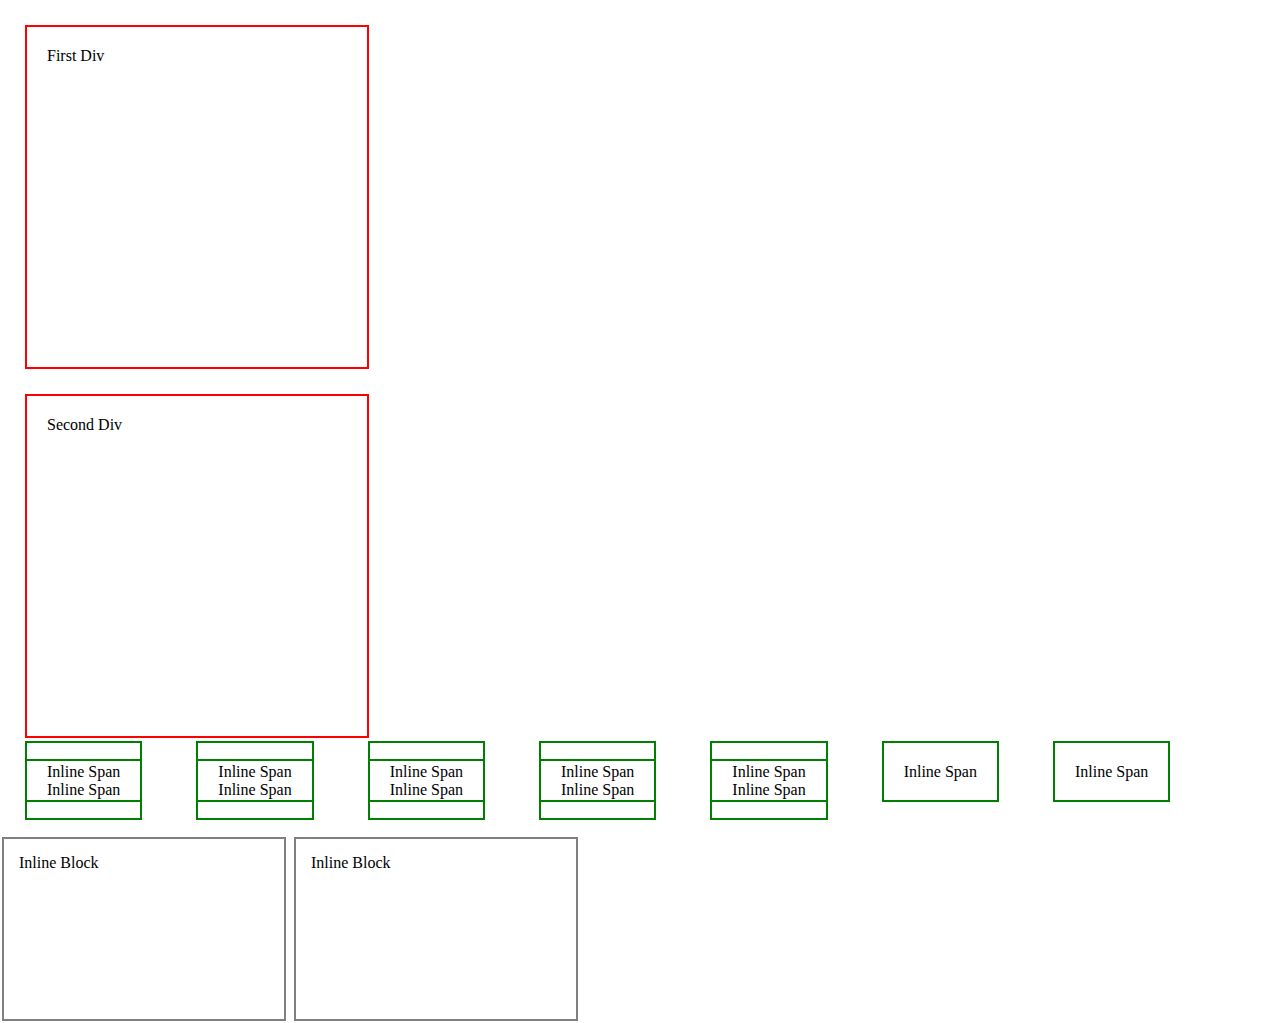
<file: display-property/index.html>
<!DOCTYPE html>
<html lang="en">
<head>
    <meta charset="UTF-8">
    <meta name="viewport" content="width=device-width, initial-scale=1.0">
    <title>Display Property</title>
    <link rel="stylesheet" href="./index.css">
</head>
<body>
    <div class="block">First Div</div>
    <div class="block">Second Div</div>
    
    <span class="inline">Inline Span</span>
    <span class="inline">Inline Span</span>
    <span class="inline">Inline Span</span>
    <span class="inline">Inline Span</span>
    <span class="inline">Inline Span</span>
    <span class="inline">Inline Span</span>
    <span class="inline">Inline Span</span>
    <span class="inline">Inline Span</span>
    <span class="inline">Inline Span</span>
    <span class="inline">Inline Span</span>
    <span class="inline">Inline Span</span>
    <span class="inline">Inline Span</span>
    
    <br><br><br>
    <div class="inline-block">Inline Block</div>
    <div class="inline-block">Inline Block</div>
</body>
</html>
</file>
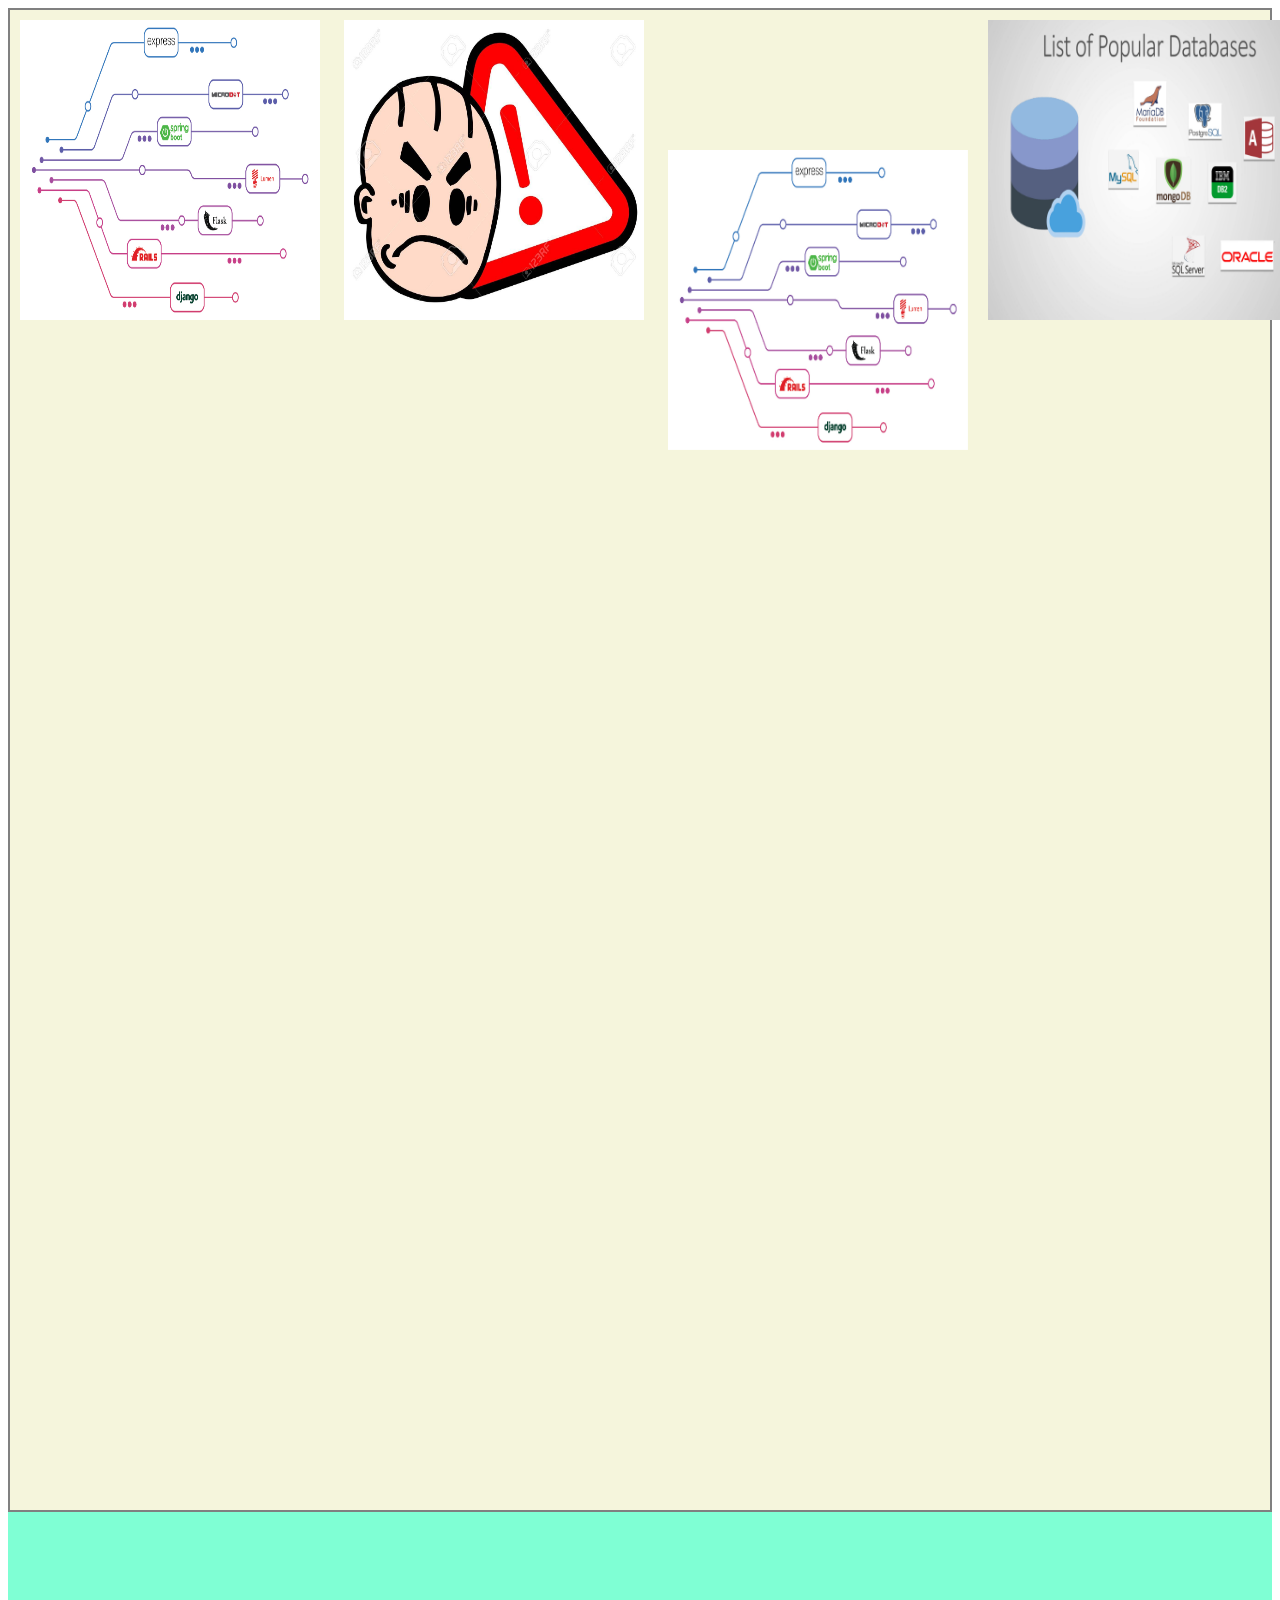
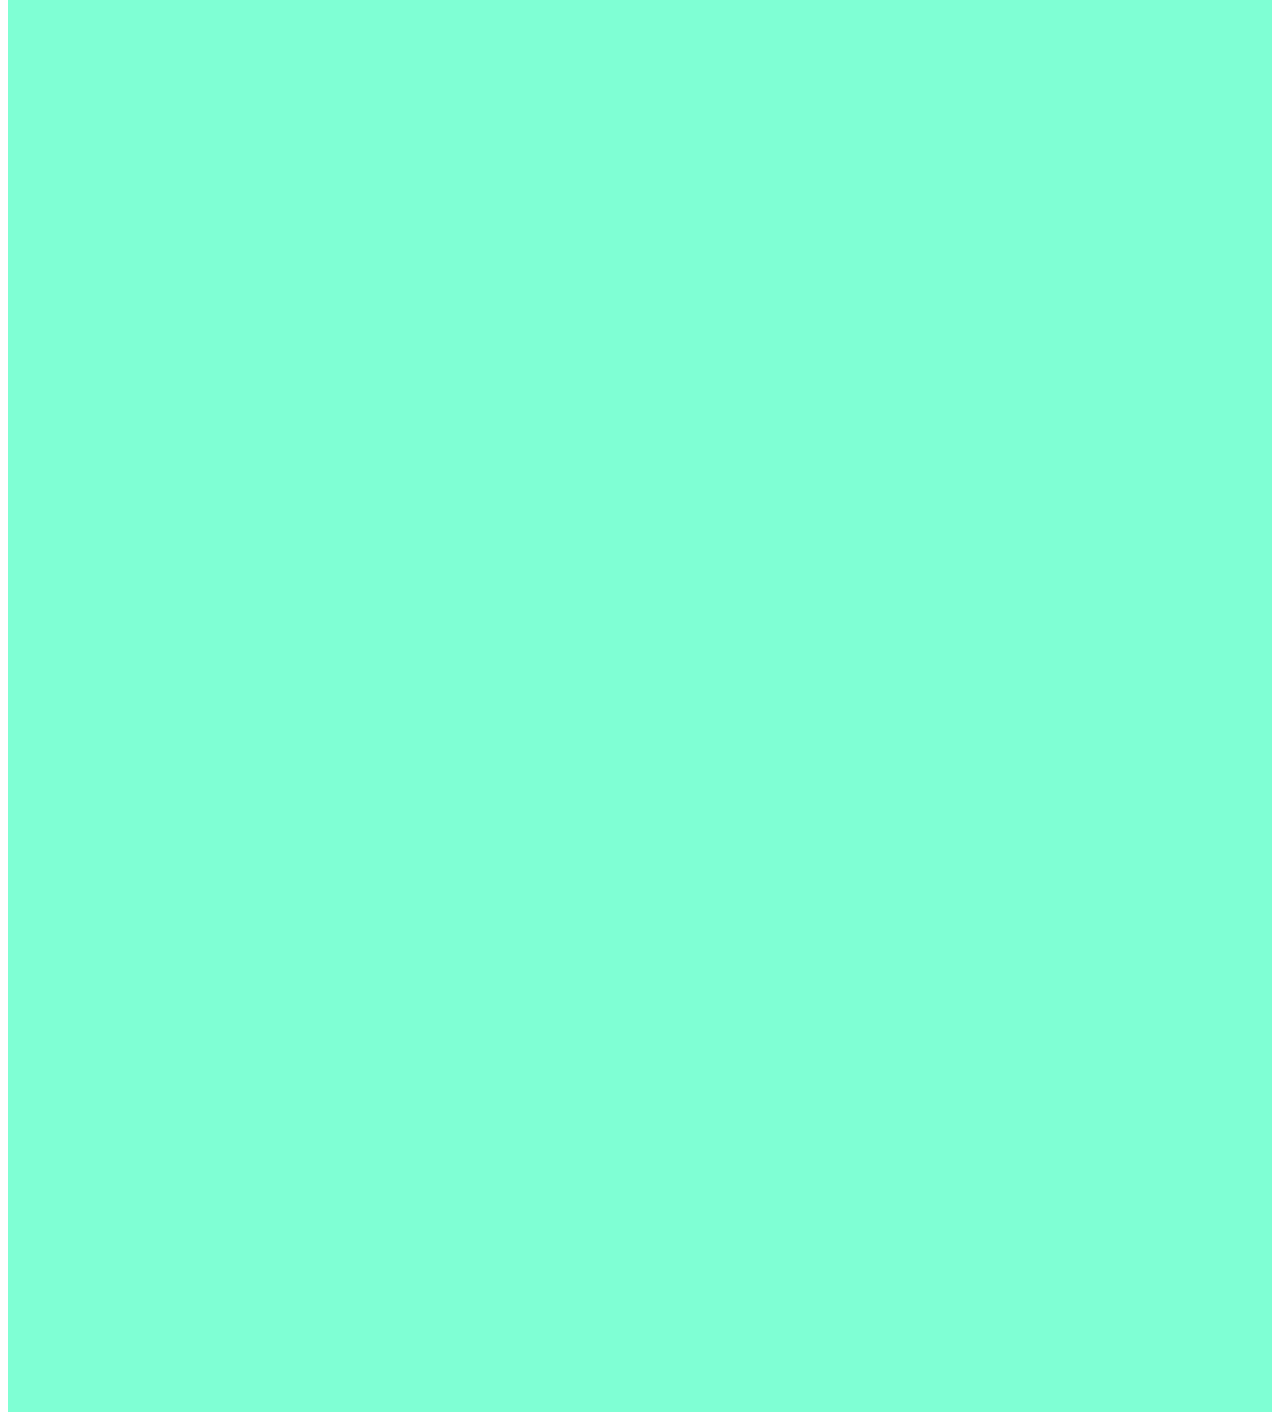
<file: positioning/index.html>
<!DOCTYPE html>
<html lang="en">
<head>
    <meta charset="UTF-8">
    <meta name="viewport" content="width=device-width, initial-scale=1.0">
    <title>Positioning</title>
    <link rel="stylesheet" href="./index.css">
</head>
<body>
    <div class="container">
        <img class="pic1" src="pic_1.jpeg" alt="pic_1" width="300px" height="300px">
        <img class="pic2" src="pic_2.jpeg" alt="pic_1" width="300px" height="300px">
        <img class="pic3" src="pic_1.jpeg" alt="pic_1" width="300px" height="300px">
        <img class="pic4" src="pic_3.jpeg" alt="pic_1" width="300px" height="300px">
    </div>
    <div class="box"></div>
</body>
</html>
</file>
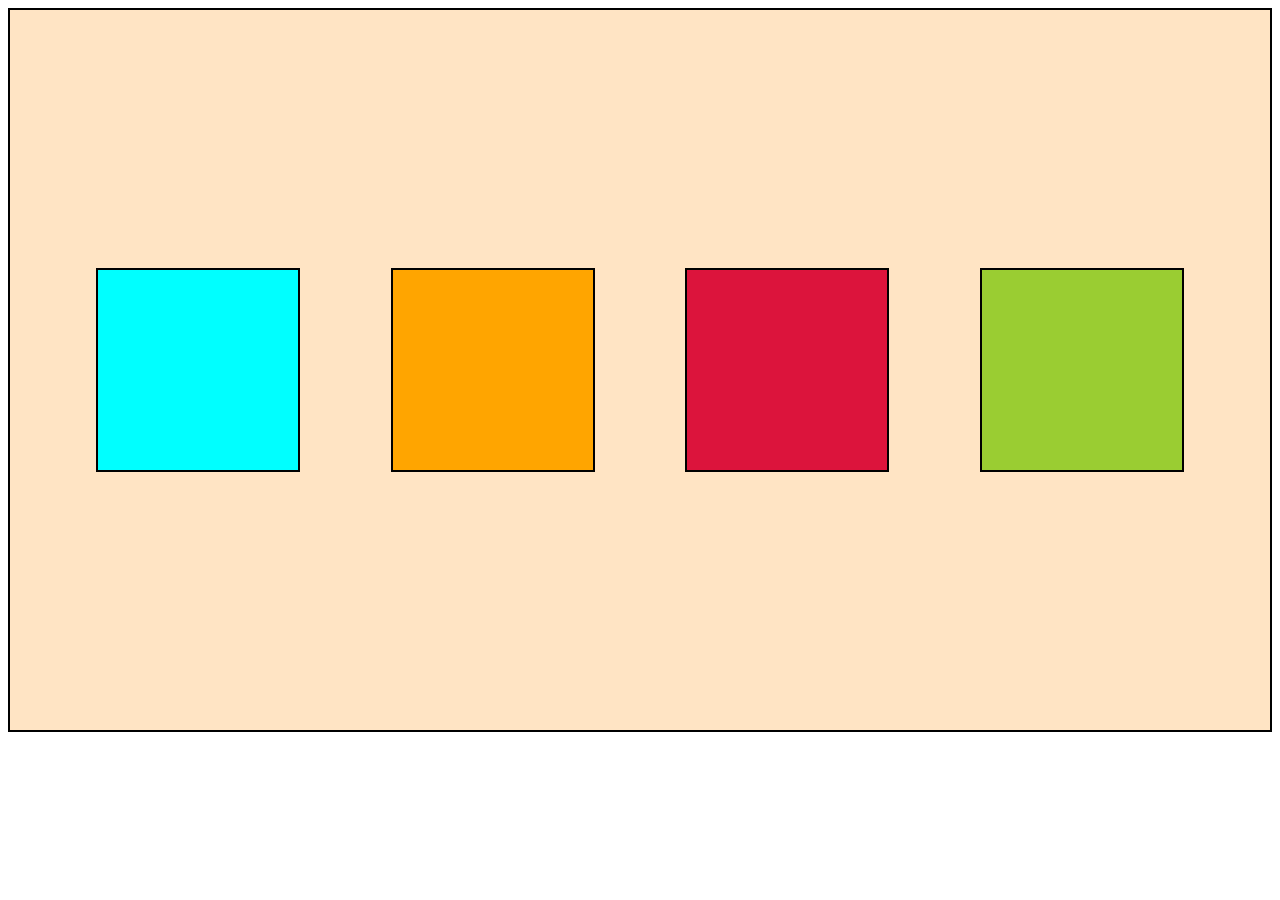
<file: css/flexbox/index.html>
<!DOCTYPE html>
<html lang="en">
<head>
    <meta charset="UTF-8">
    <meta name="viewport" content="width=device-width, initial-scale=1.0">
    <title>Flexbox</title>
    <link rel="stylesheet" href="./index.css">
</head>
<body>
    <div class="container">
        <div class="box" id="box1"></div>
        <div class="box" id="box2"></div>
        <div class="box" id="box3"></div>
        <div class="box"id="box4"></div>
    </div>
</body>
</html>
</file>
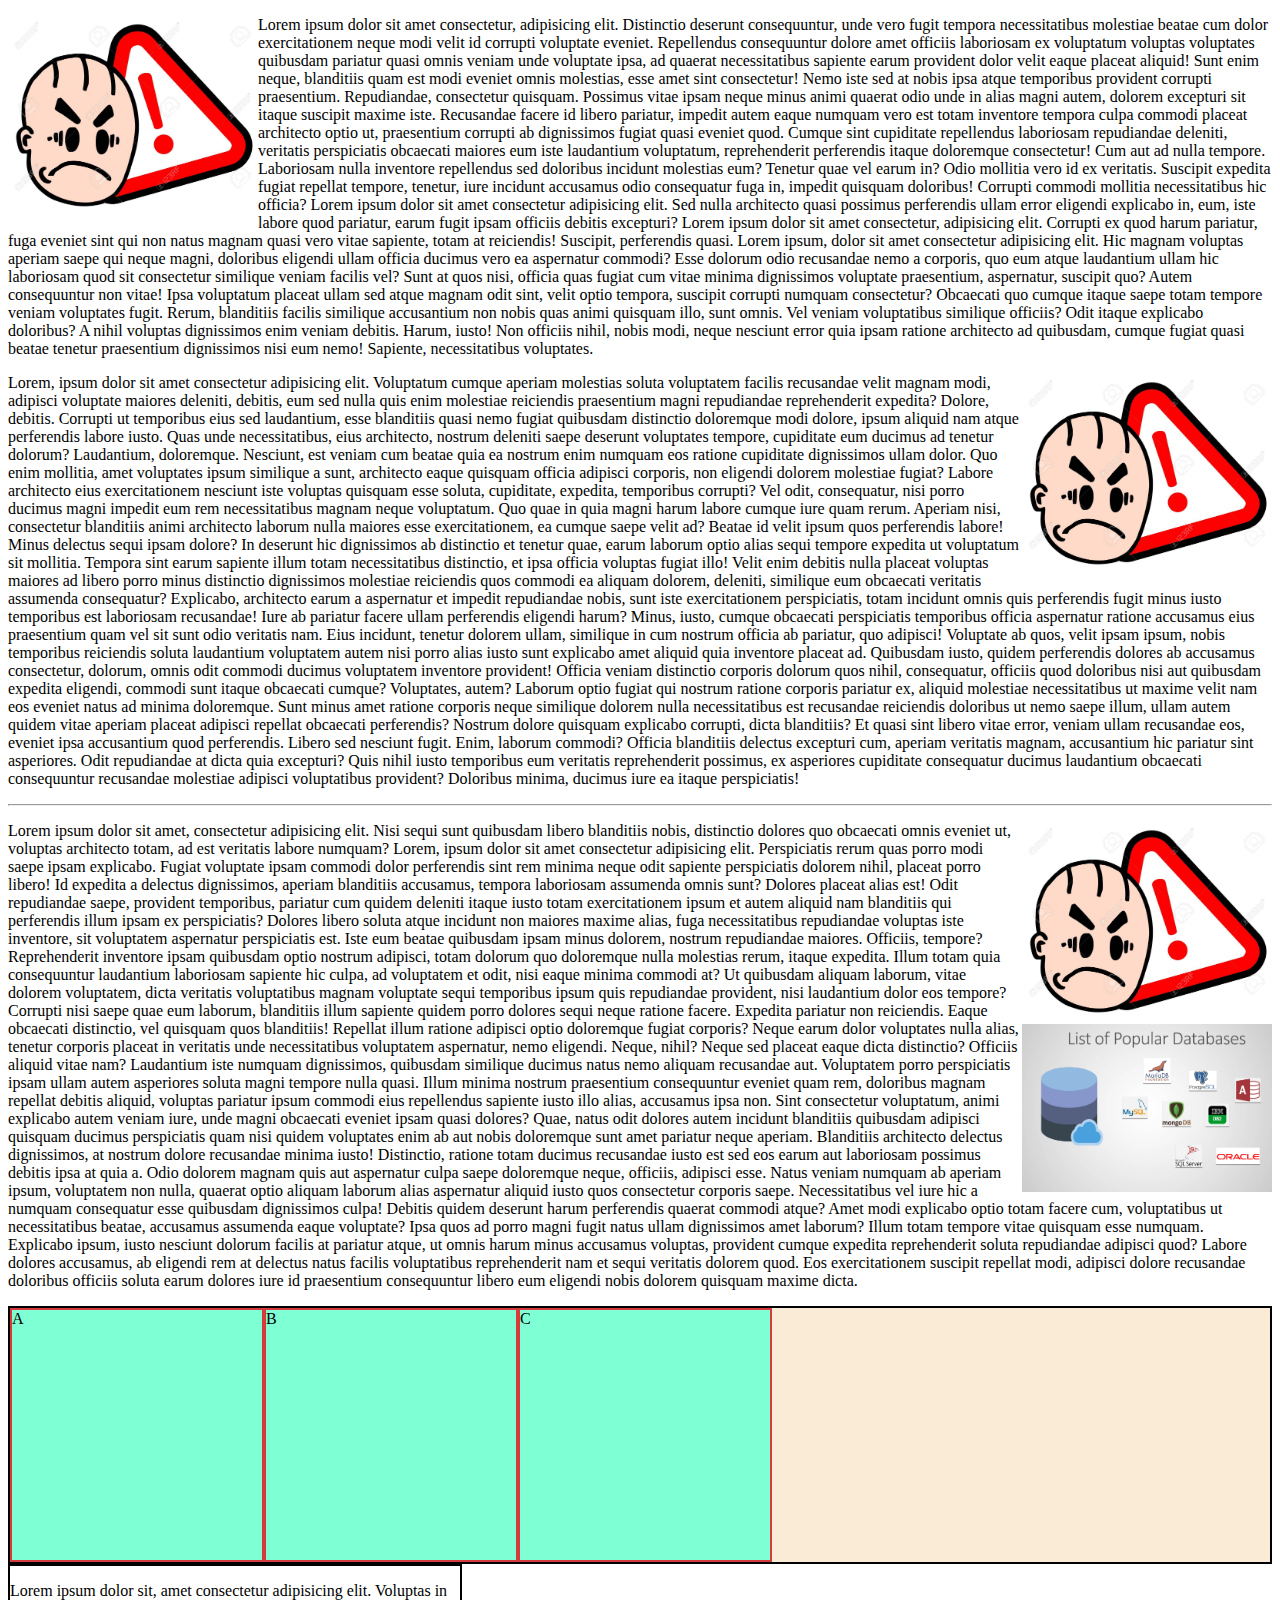
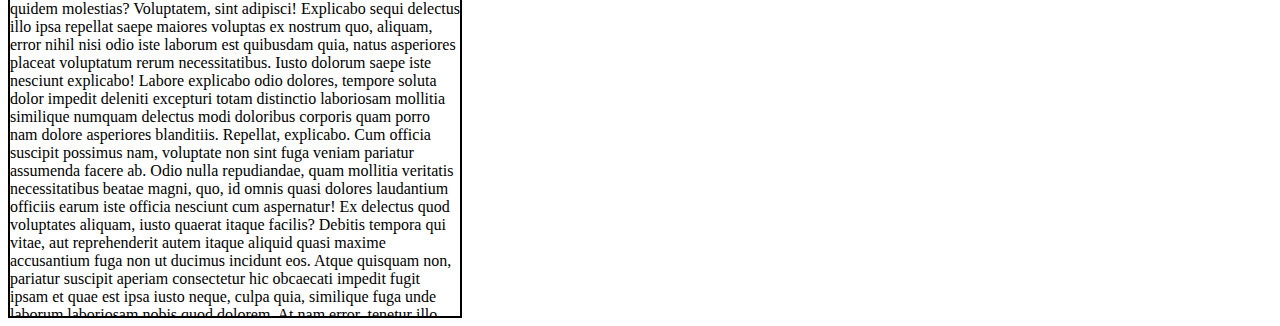
<file: css/float-clear-overflow/index.html>
<!DOCTYPE html>
<html lang="en">
<head>
    <meta charset="UTF-8">
    <meta name="viewport" content="width=device-width, initial-scale=1.0">
    <title>float , clear and overflow</title>
    <link rel="stylesheet" href="./index.css">
</head>
<body>
    <div class="container">
        <img id="img1" src="pic_1.jpeg" alt="">
        
        <p>Lorem ipsum dolor sit amet consectetur, adipisicing elit. Distinctio deserunt consequuntur, unde vero fugit tempora necessitatibus molestiae beatae cum dolor exercitationem neque modi velit id corrupti voluptate eveniet. Repellendus consequuntur dolore amet officiis laboriosam ex voluptatum voluptas voluptates quibusdam pariatur quasi omnis veniam unde voluptate ipsa, ad quaerat necessitatibus sapiente earum provident dolor velit eaque placeat aliquid! Sunt enim neque, blanditiis quam est modi eveniet omnis molestias, esse amet sint consectetur! Nemo iste sed at nobis ipsa atque temporibus provident corrupti praesentium. Repudiandae, consectetur quisquam. Possimus vitae ipsam neque minus animi quaerat odio unde in alias magni autem, dolorem excepturi sit itaque suscipit maxime iste. Recusandae facere id libero pariatur, impedit autem eaque numquam vero est totam inventore tempora culpa commodi placeat architecto optio ut, praesentium corrupti ab dignissimos fugiat quasi eveniet quod. Cumque sint cupiditate repellendus laboriosam repudiandae deleniti, veritatis perspiciatis obcaecati maiores eum iste laudantium voluptatum, reprehenderit perferendis itaque doloremque consectetur! Cum aut ad nulla tempore. Laboriosam nulla inventore repellendus sed doloribus incidunt molestias eum? Tenetur quae vel earum in? Odio mollitia vero id ex veritatis. Suscipit expedita fugiat repellat tempore, tenetur, iure incidunt accusamus odio consequatur fuga in, impedit quisquam doloribus! Corrupti commodi mollitia necessitatibus hic officia?
        Lorem ipsum dolor sit amet consectetur adipisicing elit. Sed nulla architecto quasi possimus perferendis ullam error eligendi explicabo in, eum, iste labore quod pariatur, earum fugit ipsam officiis debitis excepturi?
        Lorem ipsum dolor sit amet consectetur, adipisicing elit. Corrupti ex quod harum pariatur, fuga eveniet sint qui non natus magnam quasi vero vitae sapiente, totam at reiciendis! Suscipit, perferendis quasi.
        Lorem ipsum, dolor sit amet consectetur adipisicing elit. Hic magnam voluptas aperiam saepe qui neque magni, doloribus eligendi ullam officia ducimus vero ea aspernatur commodi? Esse dolorum odio recusandae nemo a corporis, quo eum atque laudantium ullam hic laboriosam quod sit consectetur similique veniam facilis vel? Sunt at quos nisi, officia quas fugiat cum vitae minima dignissimos voluptate praesentium, aspernatur, suscipit quo? Autem consequuntur non vitae! Ipsa voluptatum placeat ullam sed atque magnam odit sint, velit optio tempora, suscipit corrupti numquam consectetur? Obcaecati quo cumque itaque saepe totam tempore veniam voluptates fugit. Rerum, blanditiis facilis similique accusantium non nobis quas animi quisquam illo, sunt omnis. Vel veniam voluptatibus similique officiis? Odit itaque explicabo doloribus? A nihil voluptas dignissimos enim veniam debitis. Harum, iusto! Non officiis nihil, nobis modi, neque nesciunt error quia ipsam ratione architecto ad quibusdam, cumque fugiat quasi beatae tenetur praesentium dignissimos nisi eum nemo! Sapiente, necessitatibus voluptates.
        </p>

        <img id="img2" src="pic_1.jpeg" alt="">
        <p>Lorem, ipsum dolor sit amet consectetur adipisicing elit. Voluptatum cumque aperiam molestias soluta voluptatem facilis recusandae velit magnam modi, adipisci voluptate maiores deleniti, debitis, eum sed nulla quis enim molestiae reiciendis praesentium magni repudiandae reprehenderit expedita? Dolore, debitis. Corrupti ut temporibus eius sed laudantium, esse blanditiis quasi nemo fugiat quibusdam distinctio doloremque modi dolore, ipsum aliquid nam atque perferendis labore iusto. Quas unde necessitatibus, eius architecto, nostrum deleniti saepe deserunt voluptates tempore, cupiditate eum ducimus ad tenetur dolorum? Laudantium, doloremque. Nesciunt, est veniam cum beatae quia ea nostrum enim numquam eos ratione cupiditate dignissimos ullam dolor. Quo enim mollitia, amet voluptates ipsum similique a sunt, architecto eaque quisquam officia adipisci corporis, non eligendi dolorem molestiae fugiat? Labore architecto eius exercitationem nesciunt iste voluptas quisquam esse soluta, cupiditate, expedita, temporibus corrupti? Vel odit, consequatur, nisi porro ducimus magni impedit eum rem necessitatibus magnam neque voluptatum. Quo quae in quia magni harum labore cumque iure quam rerum. Aperiam nisi, consectetur blanditiis animi architecto laborum nulla maiores esse exercitationem, ea cumque saepe velit ad? Beatae id velit ipsum quos perferendis labore! Minus delectus sequi ipsam dolore? In deserunt hic dignissimos ab distinctio et tenetur quae, earum laborum optio alias sequi tempore expedita ut voluptatum sit mollitia. Tempora sint earum sapiente illum totam necessitatibus distinctio, et ipsa officia voluptas fugiat illo! Velit enim debitis nulla placeat voluptas maiores ad libero porro minus distinctio dignissimos molestiae reiciendis quos commodi ea aliquam dolorem, deleniti, similique eum obcaecati veritatis assumenda consequatur? Explicabo, architecto earum a aspernatur et impedit repudiandae nobis, sunt iste exercitationem perspiciatis, totam incidunt omnis quis perferendis fugit minus iusto temporibus est laboriosam recusandae! Iure ab pariatur facere ullam perferendis eligendi harum? Minus, iusto, cumque obcaecati perspiciatis temporibus officia aspernatur ratione accusamus eius praesentium quam vel sit sunt odio veritatis nam. Eius incidunt, tenetur dolorem ullam, similique in cum nostrum officia ab pariatur, quo adipisci! Voluptate ab quos, velit ipsam ipsum, nobis temporibus reiciendis soluta laudantium voluptatem autem nisi porro alias iusto sunt explicabo amet aliquid quia inventore placeat ad. Quibusdam iusto, quidem perferendis dolores ab accusamus consectetur, dolorum, omnis odit commodi ducimus voluptatem inventore provident! Officia veniam distinctio corporis dolorum quos nihil, consequatur, officiis quod doloribus nisi aut quibusdam expedita eligendi, commodi sunt itaque obcaecati cumque? Voluptates, autem? Laborum optio fugiat qui nostrum ratione corporis pariatur ex, aliquid molestiae necessitatibus ut maxime velit nam eos eveniet natus ad minima doloremque. Sunt minus amet ratione corporis neque similique dolorem nulla necessitatibus est recusandae reiciendis doloribus ut nemo saepe illum, ullam autem quidem vitae aperiam placeat adipisci repellat obcaecati perferendis? Nostrum dolore quisquam explicabo corrupti, dicta blanditiis? Et quasi sint libero vitae error, veniam ullam recusandae eos, eveniet ipsa accusantium quod perferendis. Libero sed nesciunt fugit. Enim, laborum commodi? Officia blanditiis delectus excepturi cum, aperiam veritatis magnam, accusantium hic pariatur sint asperiores. Odit repudiandae at dicta quia excepturi? Quis nihil iusto temporibus eum veritatis reprehenderit possimus, ex asperiores cupiditate consequatur ducimus laudantium obcaecati consequuntur recusandae molestiae adipisci voluptatibus provident? Doloribus minima, ducimus iure ea itaque perspiciatis!</p>
        
    </div>

    <hr>
    
    <div class="container">
        <img id="pic1" src="pic_1.jpeg" alt="">
        <img id="pic2" src="pic_2.jpeg" alt="">
        <p>Lorem ipsum dolor sit amet, consectetur adipisicing elit. Nisi sequi sunt quibusdam libero blanditiis nobis, distinctio dolores quo obcaecati omnis eveniet ut, voluptas architecto totam, ad est veritatis labore numquam?
            Lorem, ipsum dolor sit amet consectetur adipisicing elit. Perspiciatis rerum quas porro modi saepe ipsam explicabo. Fugiat voluptate ipsam commodi dolor perferendis sint rem minima neque odit sapiente perspiciatis dolorem nihil, placeat porro libero! Id expedita a delectus dignissimos, aperiam blanditiis accusamus, tempora laboriosam assumenda omnis sunt? Dolores placeat alias est! Odit repudiandae saepe, provident temporibus, pariatur cum quidem deleniti itaque iusto totam exercitationem ipsum et autem aliquid nam blanditiis qui perferendis illum ipsam ex perspiciatis? Dolores libero soluta atque incidunt non maiores maxime alias, fuga necessitatibus repudiandae voluptas iste inventore, sit voluptatem aspernatur perspiciatis est. Iste eum beatae quibusdam ipsam minus dolorem, nostrum repudiandae maiores. Officiis, tempore? Reprehenderit inventore ipsam quibusdam optio nostrum adipisci, totam dolorum quo doloremque nulla molestias rerum, itaque expedita. Illum totam quia consequuntur laudantium laboriosam sapiente hic culpa, ad voluptatem et odit, nisi eaque minima commodi at? Ut quibusdam aliquam laborum, vitae dolorem voluptatem, dicta veritatis voluptatibus magnam voluptate sequi temporibus ipsum quis repudiandae provident, nisi laudantium dolor eos tempore? Corrupti nisi saepe quae eum laborum, blanditiis illum sapiente quidem porro dolores sequi neque ratione facere. Expedita pariatur non reiciendis. Eaque obcaecati distinctio, vel quisquam quos blanditiis! Repellat illum ratione adipisci optio doloremque fugiat corporis? Neque earum dolor voluptates nulla alias, tenetur corporis placeat in veritatis unde necessitatibus voluptatem aspernatur, nemo eligendi. Neque, nihil? Neque sed placeat eaque dicta distinctio? Officiis aliquid vitae nam? Laudantium iste numquam dignissimos, quibusdam similique ducimus natus nemo aliquam recusandae aut. Voluptatem porro perspiciatis ipsam ullam autem asperiores soluta magni tempore nulla quasi. Illum minima nostrum praesentium consequuntur eveniet quam rem, doloribus magnam repellat debitis aliquid, voluptas pariatur ipsum commodi eius repellendus sapiente iusto illo alias, accusamus ipsa non. Sint consectetur voluptatum, animi explicabo autem veniam iure, unde magni obcaecati eveniet ipsam quasi dolores? Quae, natus odit dolores autem incidunt blanditiis quibusdam adipisci quisquam ducimus perspiciatis quam nisi quidem voluptates enim ab aut nobis doloremque sunt amet pariatur neque aperiam. Blanditiis architecto delectus dignissimos, at nostrum dolore recusandae minima iusto! Distinctio, ratione totam ducimus recusandae iusto est sed eos earum aut laboriosam possimus debitis ipsa at quia a. Odio dolorem magnam quis aut aspernatur culpa saepe doloremque neque, officiis, adipisci esse. Natus veniam numquam ab aperiam ipsum, voluptatem non nulla, quaerat optio aliquam laborum alias aspernatur aliquid iusto quos consectetur corporis saepe. Necessitatibus vel iure hic a numquam consequatur esse quibusdam dignissimos culpa! Debitis quidem deserunt harum perferendis quaerat commodi atque? Amet modi explicabo optio totam facere cum, voluptatibus ut necessitatibus beatae, accusamus assumenda eaque voluptate? Ipsa quos ad porro magni fugit natus ullam dignissimos amet laborum? Illum totam tempore vitae quisquam esse numquam. Explicabo ipsum, iusto nesciunt dolorum facilis at pariatur atque, ut omnis harum minus accusamus voluptas, provident cumque expedita reprehenderit soluta repudiandae adipisci quod? Labore dolores accusamus, ab eligendi rem at delectus natus facilis voluptatibus reprehenderit nam et sequi veritatis dolorem quod. Eos exercitationem suscipit repellat modi, adipisci dolore recusandae doloribus officiis soluta earum dolores iure id praesentium consequuntur libero eum eligendi nobis dolorem quisquam maxime dicta.
        </p>
    </div>

    <div class="parent">
        <div class="child">A</div>
        <div class="child">B</div>
        <div class="child">C</div>
    </div>

    <div class="overflow">
        <p>Lorem ipsum dolor sit, amet consectetur adipisicing elit. Voluptas in quidem molestias? Voluptatem, sint adipisci! Explicabo sequi delectus illo ipsa repellat saepe maiores voluptas ex nostrum quo, aliquam, error nihil nisi odio iste laborum est quibusdam quia, natus asperiores placeat voluptatum rerum necessitatibus. Iusto dolorum saepe iste nesciunt explicabo! Labore explicabo odio dolores, tempore soluta dolor impedit deleniti excepturi totam distinctio laboriosam mollitia similique numquam delectus modi doloribus corporis quam porro nam dolore asperiores blanditiis. Repellat, explicabo. Cum officia suscipit possimus nam, voluptate non sint fuga veniam pariatur assumenda facere ab. Odio nulla repudiandae, quam mollitia veritatis necessitatibus beatae magni, quo, id omnis quasi dolores laudantium officiis earum iste officia nesciunt cum aspernatur! Ex delectus quod voluptates aliquam, iusto quaerat itaque facilis? Debitis tempora qui vitae, aut reprehenderit autem itaque aliquid quasi maxime accusantium fuga non ut ducimus incidunt eos. Atque quisquam non, pariatur suscipit aperiam consectetur hic obcaecati impedit fugit ipsam et quae est ipsa iusto neque, culpa quia, similique fuga unde laborum laboriosam nobis quod dolorem. At nam error, tenetur illo fugit, nulla laboriosam iste dicta quia vitae, sequi eligendi soluta voluptates quidem blanditiis. Rem suscipit possimus laboriosam mollitia deleniti consequatur minus est placeat facere quos, voluptate quo non distinctio. Dolor, hic similique iure nobis animi, illo officia repudiandae libero sit quisquam dolores molestias fugit culpa repellendus distinctio, officiis voluptates dicta. Corrupti ipsam ipsa omnis saepe explicabo dicta? Magni eos itaque vel, dignissimos quod esse voluptas omnis! Nobis animi sint quia, ab amet exercitationem obcaecati dolore commodi saepe, eos et similique! Voluptatem provident quam consectetur exercitationem, magnam laboriosam enim distinctio vero? Illum placeat aspernatur corrupti dolorum quas similique perspiciatis porro a soluta fuga corporis alias vel sunt ea voluptatum enim repellendus, modi nam iste exercitationem nihil. Consequuntur voluptates itaque esse at ipsa expedita. Nisi iure ex suscipit dolor omnis possimus eaque nulla accusantium? Voluptate, sit quas voluptatum cupiditate fugit quam temporibus accusamus aut expedita ut veniam, natus fugiat quis excepturi sint dolor doloremque perferendis, ipsum aliquid consequuntur. Accusantium assumenda, delectus molestiae blanditiis non deserunt placeat. Unde vel ipsam placeat magni sit minus cumque rem minima aliquid distinctio omnis quidem quam a ipsa, atque dolorum est voluptatibus maxime libero corrupti repellendus. Possimus, quos alias deleniti enim non quasi aspernatur nemo cumque neque sunt consequuntur hic nobis delectus ipsam recusandae ut aperiam assumenda, natus blanditiis id quas quae in quia. Repellat debitis error optio nisi! Iure cumque optio aliquid, debitis velit nobis cum veniam quis magnam voluptatem maxime labore perferendis autem ex perspiciatis nam vitae est tempora voluptas numquam beatae. Incidunt eos molestiae saepe? Excepturi omnis ipsam et, accusantium sunt fugit ad! Sunt quibusdam enim, optio officiis dolores tempora fugit, quidem ullam, rerum laboriosam veniam expedita repudiandae. Hic nostrum, iste officia ex nam, eligendi dolorum distinctio molestias ab labore odit atque sint rerum modi voluptas dignissimos delectus autem ut quod voluptatem eum debitis aliquam itaque accusamus. Fugit maxime blanditiis deserunt magnam eius libero, reiciendis aliquid. Fugiat consectetur nihil quo atque laboriosam ad voluptas dignissimos placeat inventore, accusantium, architecto ipsam labore.</p>
    </div>
</body>
</html>
</file>
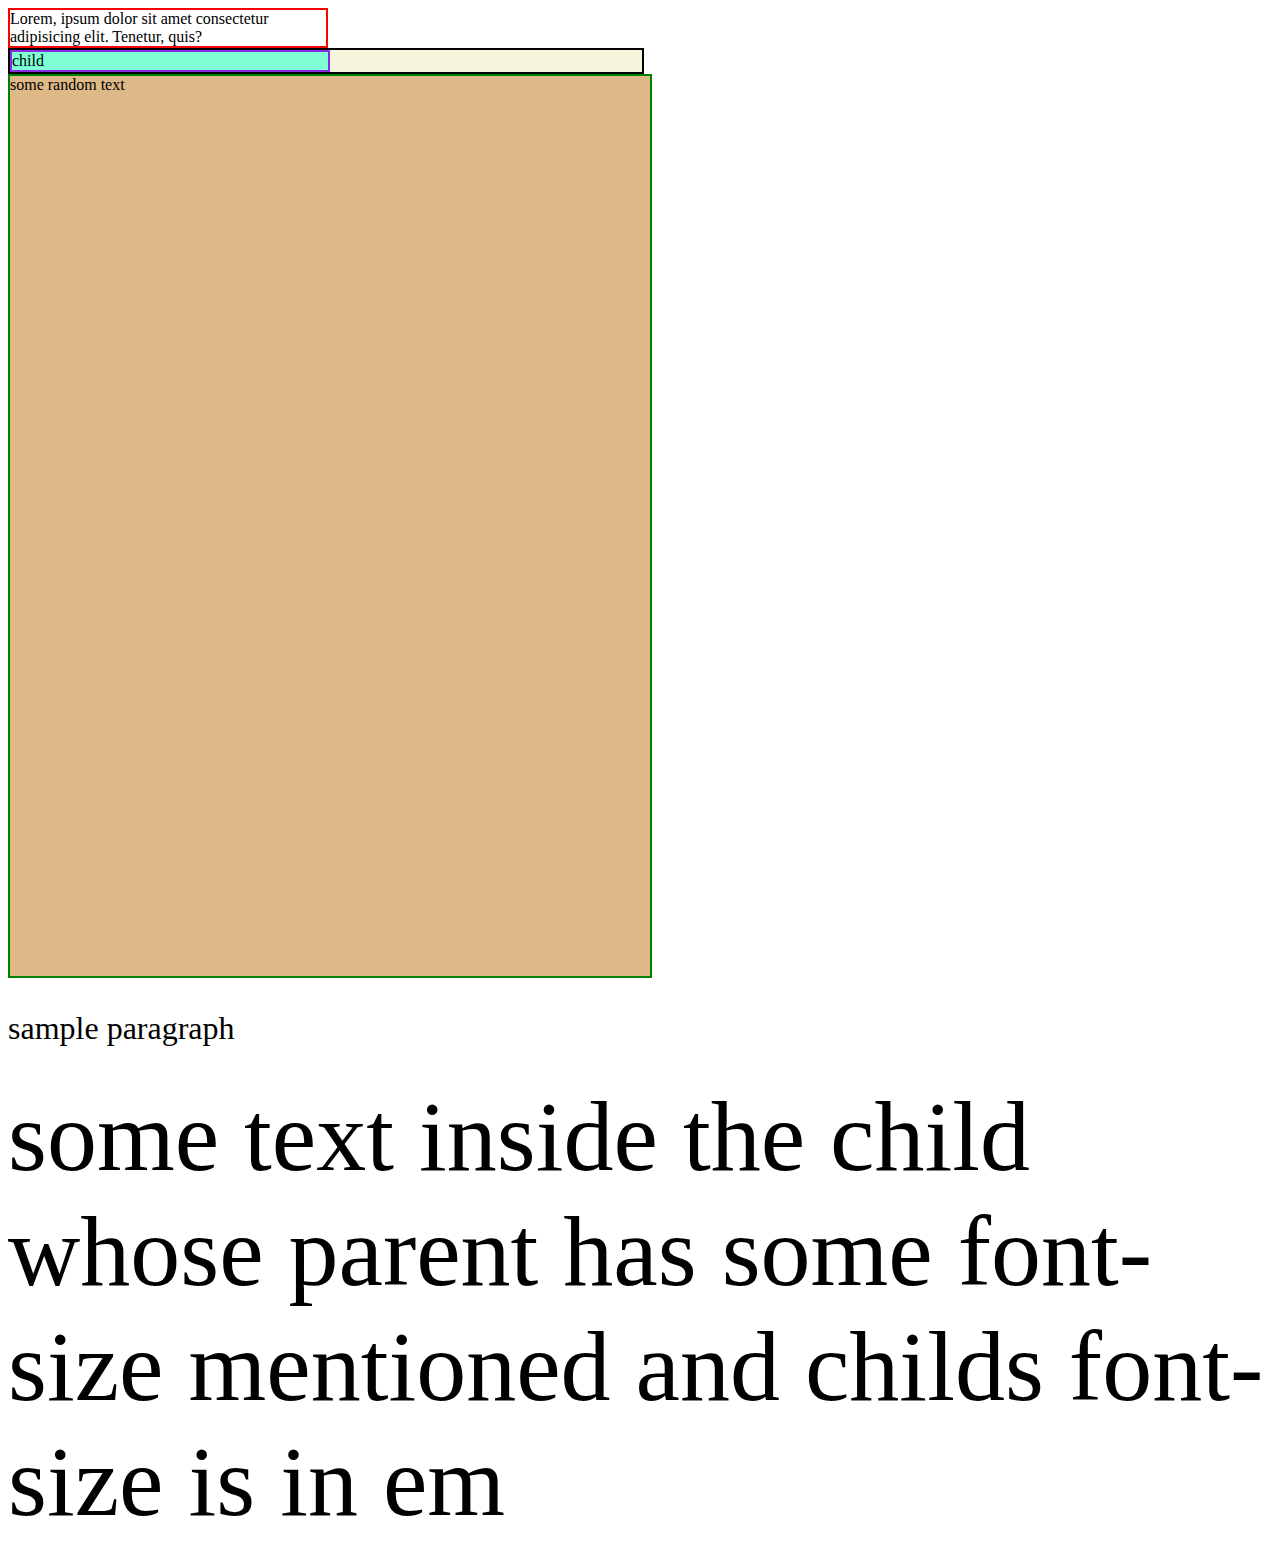
<file: css/size-units/index.html>
<!DOCTYPE html>
<html lang="en">
<head>
    <meta charset="UTF-8">
    <meta name="viewport" content="width=device-width, initial-scale=1.0">
    <title>CSS Size Units</title>
    <link rel="stylesheet" href="./index.css">
</head>
<body>
   <div class="box">
    Lorem, ipsum dolor sit amet consectetur adipisicing elit. Tenetur, quis?
   </div> 
   <div class="parent">
    <div class="child">
        child
    </div>
   </div>
   <div class="container">
     some random  text
   </div>

   <p>
    sample paragraph
   </p>
   <div class="parent1">
    <div class="child1">
        some text inside the child whose parent has some font-size mentioned and childs font-size is in em
    </div>
   </div>
</body>
</html>
</file>
<file: display-property/index.css>
*
{
    margin: 0;
    padding: 0;
}
.block
{
    border: 2px solid red;
    width: 300px;
    height: 300px;
    margin: 25px;
    padding: 20px;
}

.inline
{
    border: 2px solid green;
    width: 300px;
    height: 300px;
    margin: 25px;
    padding: 20px;
}
.inline-block
{
    border: 2px solid gray;
    display: inline-block;
    margin: 2px;
    width: 250px;
    height: 150px;
    padding: 15px;
}
</file>
<file: positioning/index.css>
img
{
    margin: 10px;
}
.container
{
    border: 2px solid gray;
    height: 1500px;
    background-color: beige;
}
.box{
    height: 1500px;
   background-color: aquamarine;
}
.pic2
{
    /* position: relative;
    top: 100px;
    left:100px; */

    /* position: absolute;
    top: 100px; */
}
.pic4
{
    position: fixed;
}
.pic3
{
    position: sticky;
    top: 150px;
}
</file>
<file: css/flexbox/index.css>
.container
{
    border: 2px solid black;
    background-color: bisque;
    display: flex;
    flex-wrap: wrap;
    height: 80vh;
    justify-content: space-evenly;
    align-items: center;
}
.box
{
    border: 2px solid black;
    width: 200px;
    height: 200px;
    margin: 5px;
}
#box1
{
    background-color: aqua;
}
#box2
{
    background-color: orange;
}
#box3
{
    background-color: crimson;
}
#box4
{
    background-color: yellowgreen
}
</file>
<file: css/float-clear-overflow/index.css>
img
{
    width: 250px;
}
#img1
{
    float: left;
}
#img2
{
    float: right;
}
#pic1
{
    float: right;
}
#pic2
{
    float: right;
    clear: right;
}

.parent
{
    border: 2px solid black;
    background-color: antiquewhite;
    overflow: auto;
    /* the above is useful in great -collapse */
}
.child
{
    border: 2px solid rgb(215, 58, 58);
    height: 250px;
    width: 250px;
    background-color: aquamarine;
    float: left; 
    /* the above float left collapses the parent container of child hence use overflow-auto inside the parent container */
}
.overflow
{
    border: 2px solid black;
    height: 350px;
    width: 450px;
    overflow: auto;
}
</file>
<file: css/size-units/index.css>
.box
{
    border: 2px solid red;
    width: 25%;
}
.parent
{
    border: 2px solid black;
    background-color: beige;
    width: 50%;
}
.child
{
    border: 2px solid blueviolet;
    background-color: aquamarine;
    width: 50%;
}
.container
{
    border: 2px solid green;
    background-color: burlywood;
    height: 100vh;
    width: 50vw;
}
.parent1
{
    font-size: 10px;
}
.child1
{
    font-size: 10em;
}
p
{
    font-size: 2rem;
}
</file>
